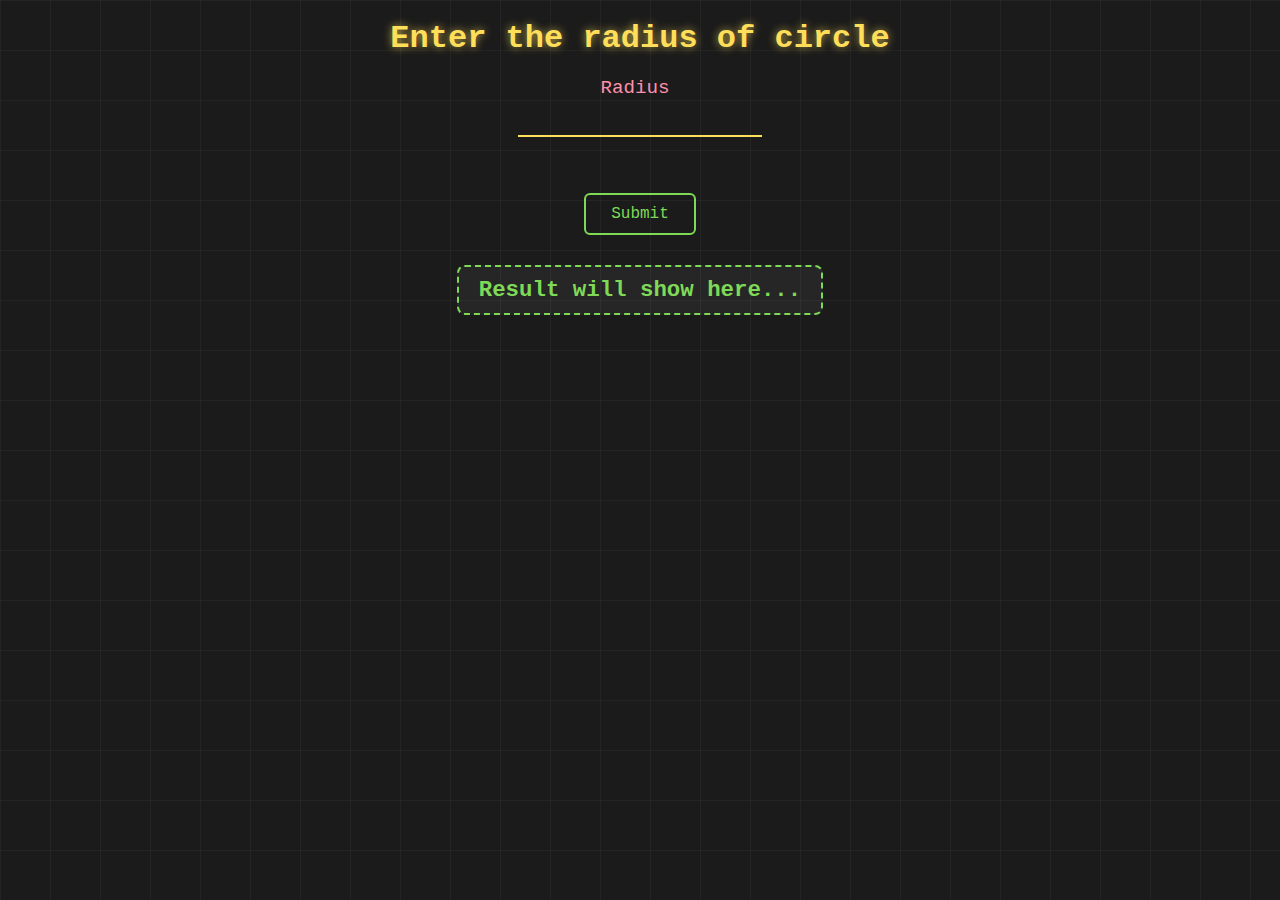
<file: index.html>
<!DOCTYPE html>
<html lang="en">

<head>
    <meta charset="UTF-8">
    <meta name="viewport" content="width=device-width, initial-scale=1.0">
    <title>Document</title>
    <link rel="stylesheet" href="style.css">
</head>

<body>
    <h1 id="myH1">Enter the radius of circle</h1>
    <label>Radius</label>
    <input type="text" id="myText"><br><br>
    <button id="mySubmit" type="text">Submit</button>
    <h3 id="myH3">Result will show here...</h3>

    <script src="index.js"></script>
</body>

</html>
</file>
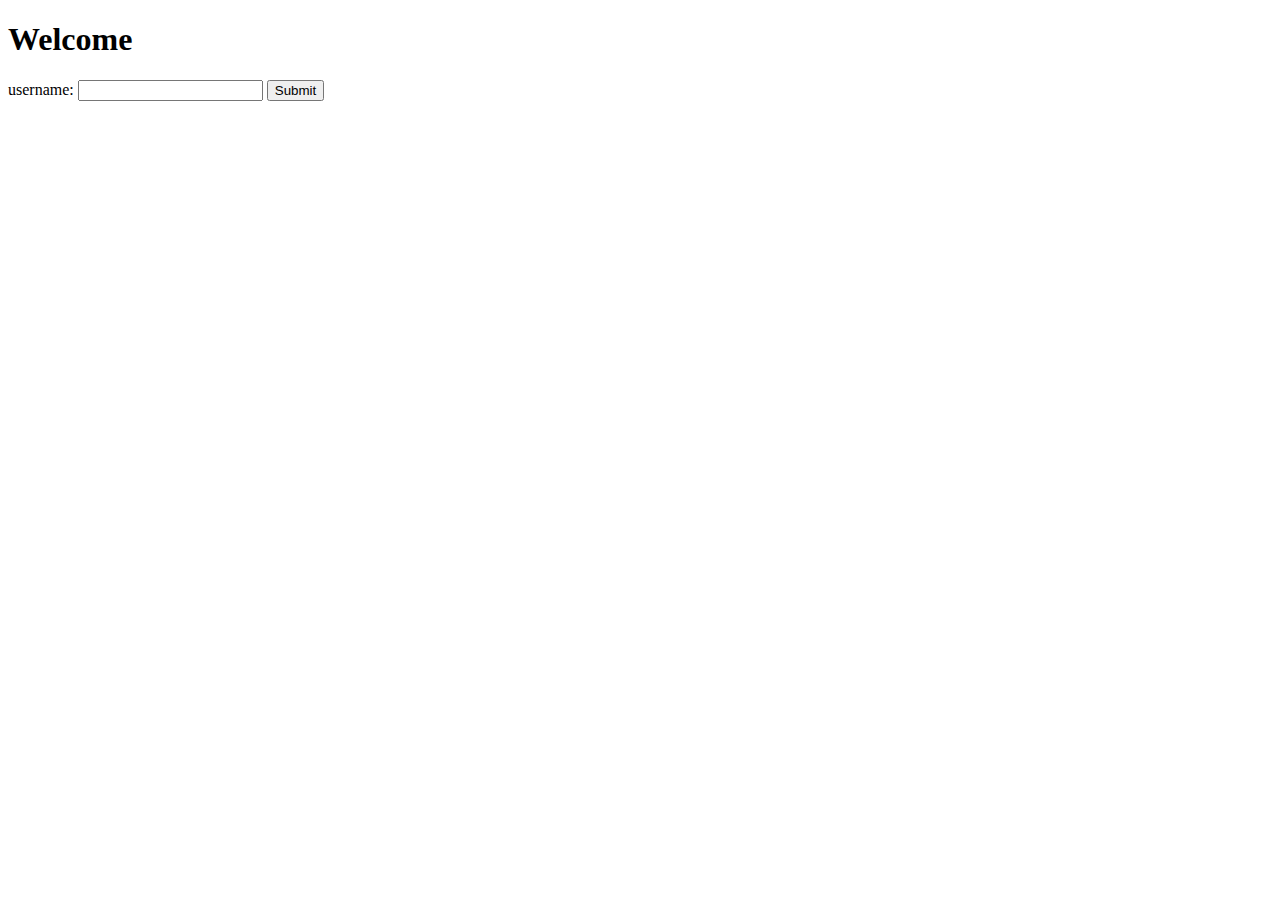
<file: chap 3 user input/index.html>
<!DOCTYPE html>
<html lang="en">
<head>
    <meta charset="UTF-8">
    <meta name="viewport" content="width=device-width, initial-scale=1.0">
    <title>Document</title>
</head>
<body>
    <h1 id="myH1">Welcome</h1>
    <label>username:</label>
    <input id="myText">
    <button id="mySubmit">Submit</button>
    <script src="index.js"></script>
</body>
</html>
</file>
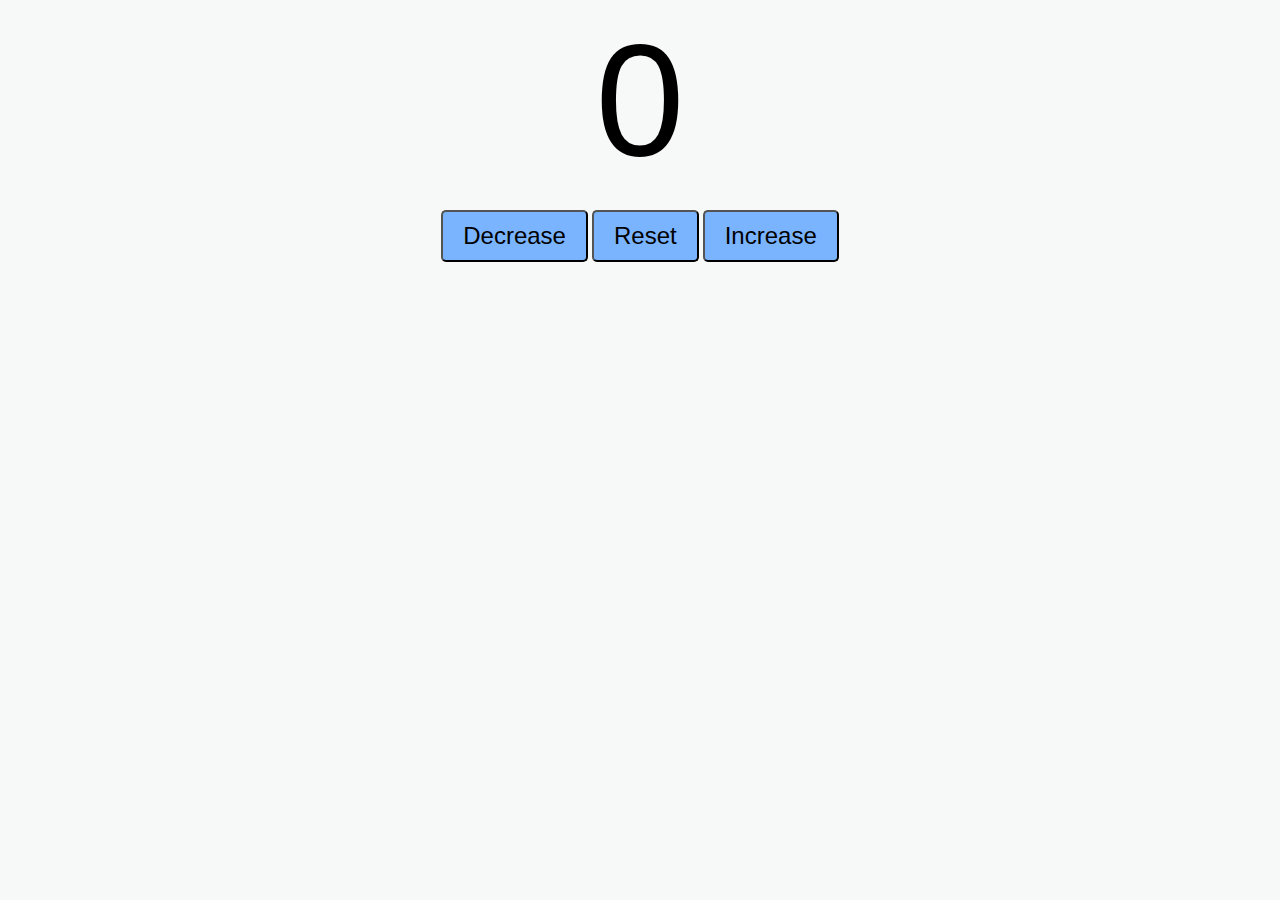
<file: chap 6 counter program/index.html>
<!DOCTYPE html>
<html lang="en">
<head>
    <meta charset="UTF-8">
    <meta name="viewport" content="width=device-width, initial-scale=1.0">
    <title>Counter Program</title>
    <link rel="stylesheet" href="style.css">
</head>
<body>
    <label id="countLable">0</label><br>
    <div id="ButtonContainer">
        <button id="DecreaseBtn" class="buttons">Decrease</button>
        <button id="ResetBtn"  class="buttons">Reset</button>
        <button id="IncreaseBtn"  class="buttons">Increase</button>
    </div>
    <script src="index.js"></script>
</body>
</html>
</file>
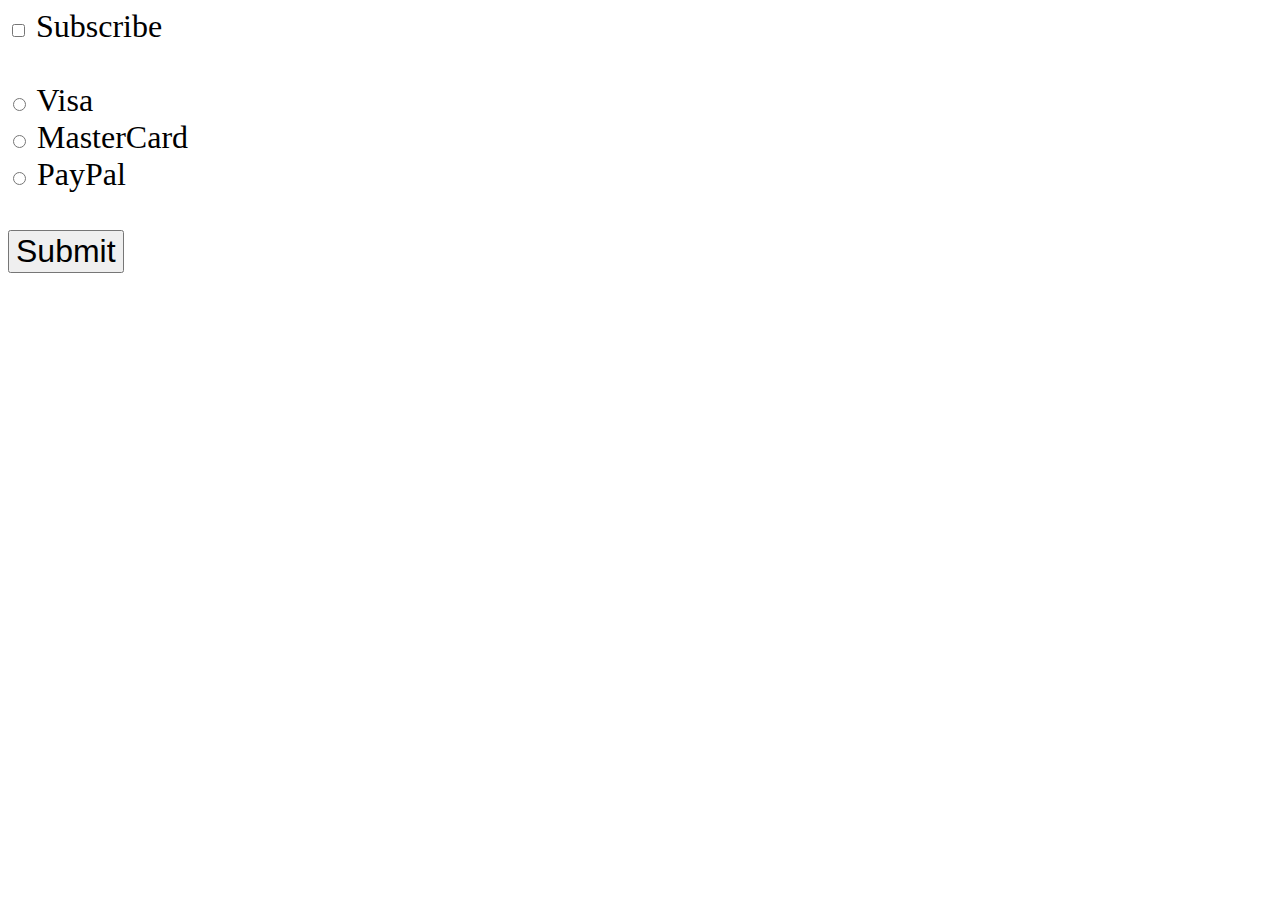
<file: chap10_checkedpreoperty/index.html>
<!DOCTYPE html>
<html lang="en">

<head>
    <meta charset="UTF-8">
    <meta name="viewport" content="width=device-width, initial-scale=1.0">
    <title>Document</title>
    <link rel="stylesheet" href="style.css">
</head>

<body>
    <input type="checkbox" id="myCheckBox">
    <label for="myCheckBox">Subscribe</label><br><br>

    <input type="radio" name="card" id="visaBtn">
    <label for="visaBtn">Visa</label><br>

    <input type="radio" name="card" id="masterCardBtn">
    <label for="masterCardBtn">MasterCard</label><br>

    <input type="radio" name="card" id="payPalBtn">
    <label for="payPalBtn">PayPal</label><br><br>

    <button type="submit" id="mySubmit">Submit</button>

    <p id="subResult"></p>
    <p id="paymentResult"></p>
    <script src="index.js"></script>
</body>

</html>
</file>
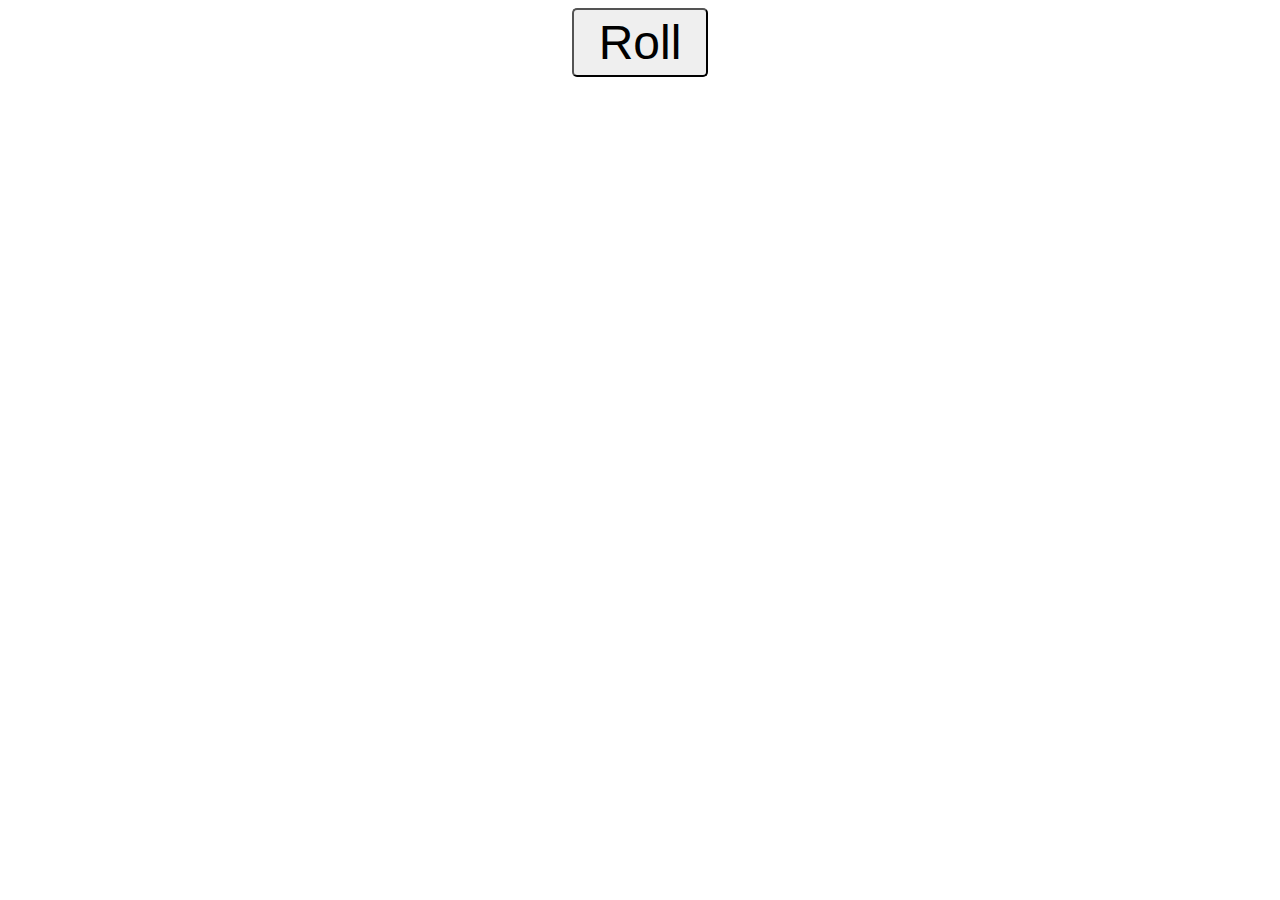
<file: chap8_random_number_generator/index.html>
<!DOCTYPE html>
<html lang="en">

<head>
    <meta charset="UTF-8">
    <meta name="viewport" content="width=device-width, initial-scale=1.0">
    <title>Document</title>
    <link rel="stylesheet" href="style.css">
</head>

<body>
    <button id="myButton">Roll</button><br>
    <label id="myLable1" class="myLables"></label><br>
    <label id="myLable2" class="myLables"></label><br>
    <label id="myLable3" class="myLables"></label><br>
    <script src="index.js"></script>
</body>

</html>
</file>
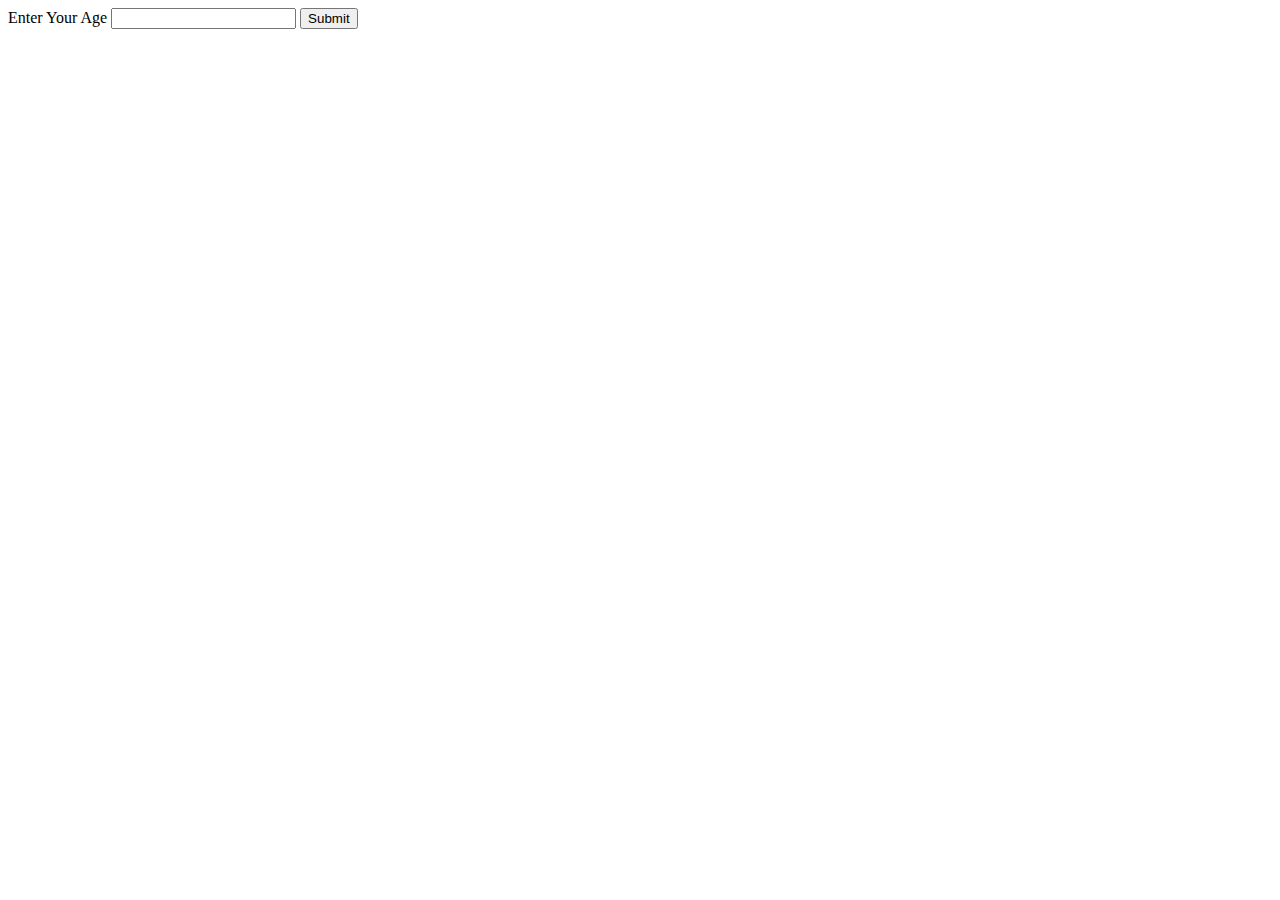
<file: chap9_ifelse/index.html>
<!DOCTYPE html>
<html lang="en">
<head>
    <meta charset="UTF-8">
    <meta name="viewport" content="width=device-width, initial-scale=1.0">
    <title>Document</title>
</head>
<body>
    <label>Enter Your Age</label>
    <input type="text" id="myText">
    <button type="submit" id="mySubmit">Submit</button>
    <p id="resultElement"></p>
    <script src="index.js"></script>
</body>
</html>
</file>
<file: style.css>
body {
    margin: 0;
    padding: 0;
    font-family: "Courier New", monospace;
    background: #1b1b1b;
    color: #f8f8f8;
    display: flex;
    flex-direction: column;
    align-items: center;
    min-height: 100vh;
    background-image: 
        linear-gradient(rgba(255,255,255,0.04) 1px, transparent 1px),
        linear-gradient(90deg, rgba(255,255,255,0.04) 1px, transparent 1px);
    background-size: 50px 50px; /* Chalkboard grid */
}

h1, h3 {
    font-weight: bold;
    text-align: center;
    margin: 20px 0;
}

h1 {
    font-size: 2rem;
    color: #ffde59; /* yellow chalk */
    text-shadow: 0 0 8px rgba(255, 222, 89, 0.7);
}

h3 {
    font-size: 1.4rem;
    color: #7ed957; /* green chalk */
    margin-top: 30px;
    padding: 10px 20px;
    border: 2px dashed #7ed957;
    border-radius: 8px;
    background: rgba(255,255,255,0.05);
}

label {
    font-size: 1.2rem;
    margin-right: 10px;
    color: #ff8fab; /* pink chalk */
}

input {
    border: none;
    border-bottom: 2px solid #ffde59;
    background: transparent;
    padding: 8px 12px;
    font-size: 1.1rem;
    font-family: "Courier New", monospace;
    color: #f8f8f8;
    outline: none;
    text-align: center;
    width: 220px;
}

input:focus {
    border-bottom: 2px solid #7ed957;
}

button {
    margin-top: 20px;
    padding: 10px 25px;
    font-size: 1rem;
    font-family: "Courier New", monospace;
    border: 2px solid #7ed957;
    background: transparent;
    color: #7ed957;
    cursor: pointer;
    border-radius: 6px;
    transition: all 0.25s ease-in-out;
}

button:hover {
    background: #7ed957;
    color: #1b1b1b;
    text-shadow: none;
}
</file>
<file: chap 6 counter program/style.css>
#countLable{
    display: block;
    font-size: 10em;
    font-family: Helvetica;
    text-align: center;
}

#ButtonContainer{
    text-align: center;
    
}

.buttons{
    padding: 10px 20px;
    font-size: 150%;
    background-color: hsl(214, 100%, 74%);
    border-radius: 5px;
    cursor: pointer;
    transition: background-color 0.25s;
}

.buttons:hover{
    background-color: hsl(214, 100%, 56%);
}

body{
    background-color: rgba(85, 140, 115, 0.053);
}
</file>
<file: chap10_checkedpreoperty/style.css>
#mySubmit {
    font-size: 1em;
}

body {
    font-family: Verdana;
    font-size: 2em;
}
</file>
<file: chap8_random_number_generator/style.css>
body {
    font-family: Verdana;
    text-align: center;

}

#myButton {
    padding: 5px 25px;
    border-radius: 5px;
    font-size: 3em;
}

#myLables {
    font-size: 30em;
}
</file>
